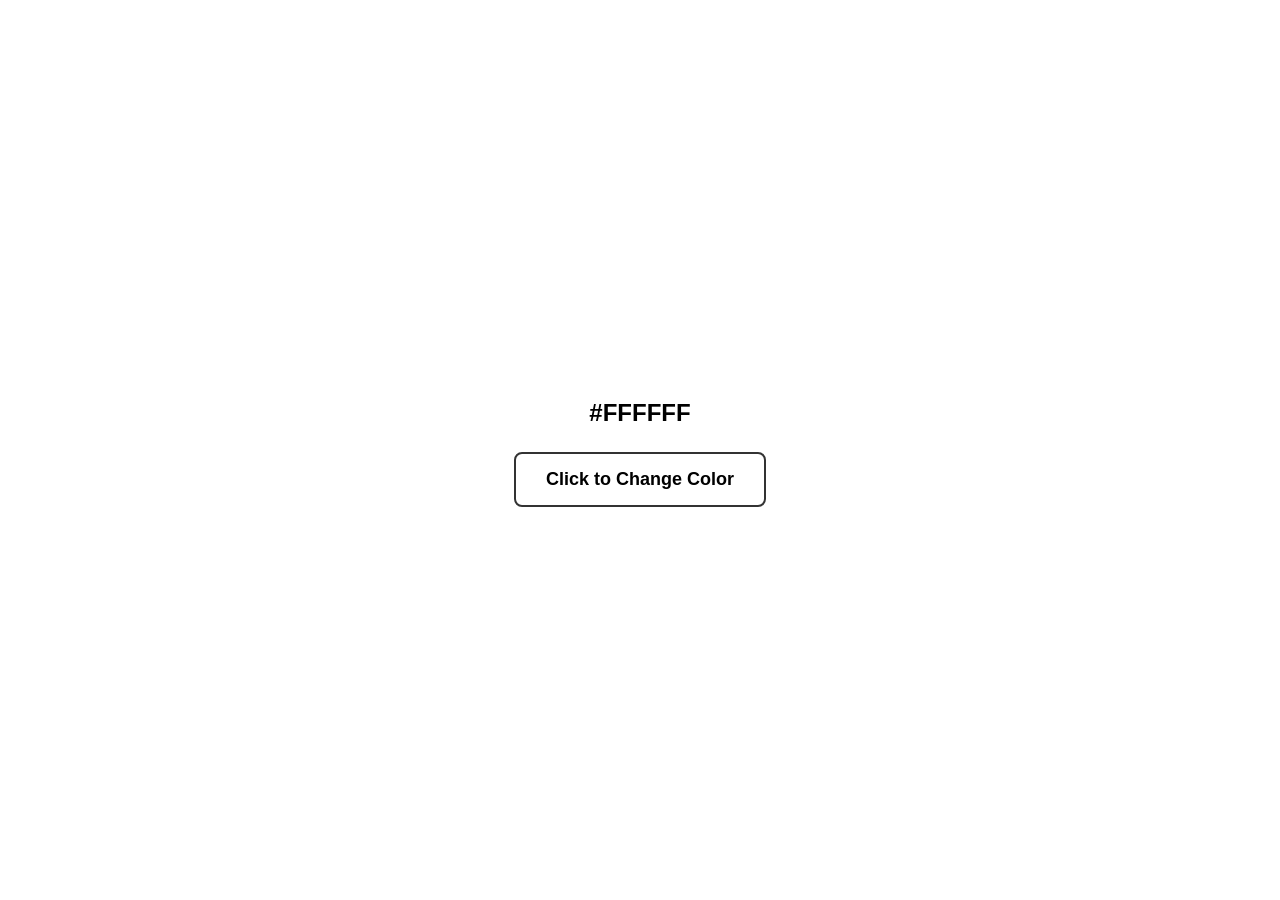
<file: index.html>
<!DOCTYPE html>
<html lang="en">
<head>
    <meta charset="UTF-8">
    <meta name="viewport" content="width=device-width, initial-scale=1.0">
    <title>Random Color Generator</title>
    <style>
        body {
            display: flex;
            flex-direction: column;
            align-items: center;
            justify-content: center;
            height: 100vh;
            margin: 0;
            font-family: Arial, sans-serif;
            transition: background 0.4s ease;
        }
        button {
            padding: 15px 30px;
            font-size: 18px;
            font-weight: bold;
            cursor: pointer;
            border-radius: 8px;
            border: 2px solid #333;
            background-color: white;
        }
        span {
            font-size: 24px;
            margin-bottom: 20px;
            font-weight: bold;
            background: rgba(255, 255, 255, 0.7);
            padding: 5px 15px;
            border-radius: 5px;
        }
    </style>
</head>
<body>

  
    <span id="color-code">#FFFFFF</span>
    
  
    <button onclick ="change() ">Click to Change Color</button>

  
    <script src="script.js"></script>
</body>
</html>
</file>
